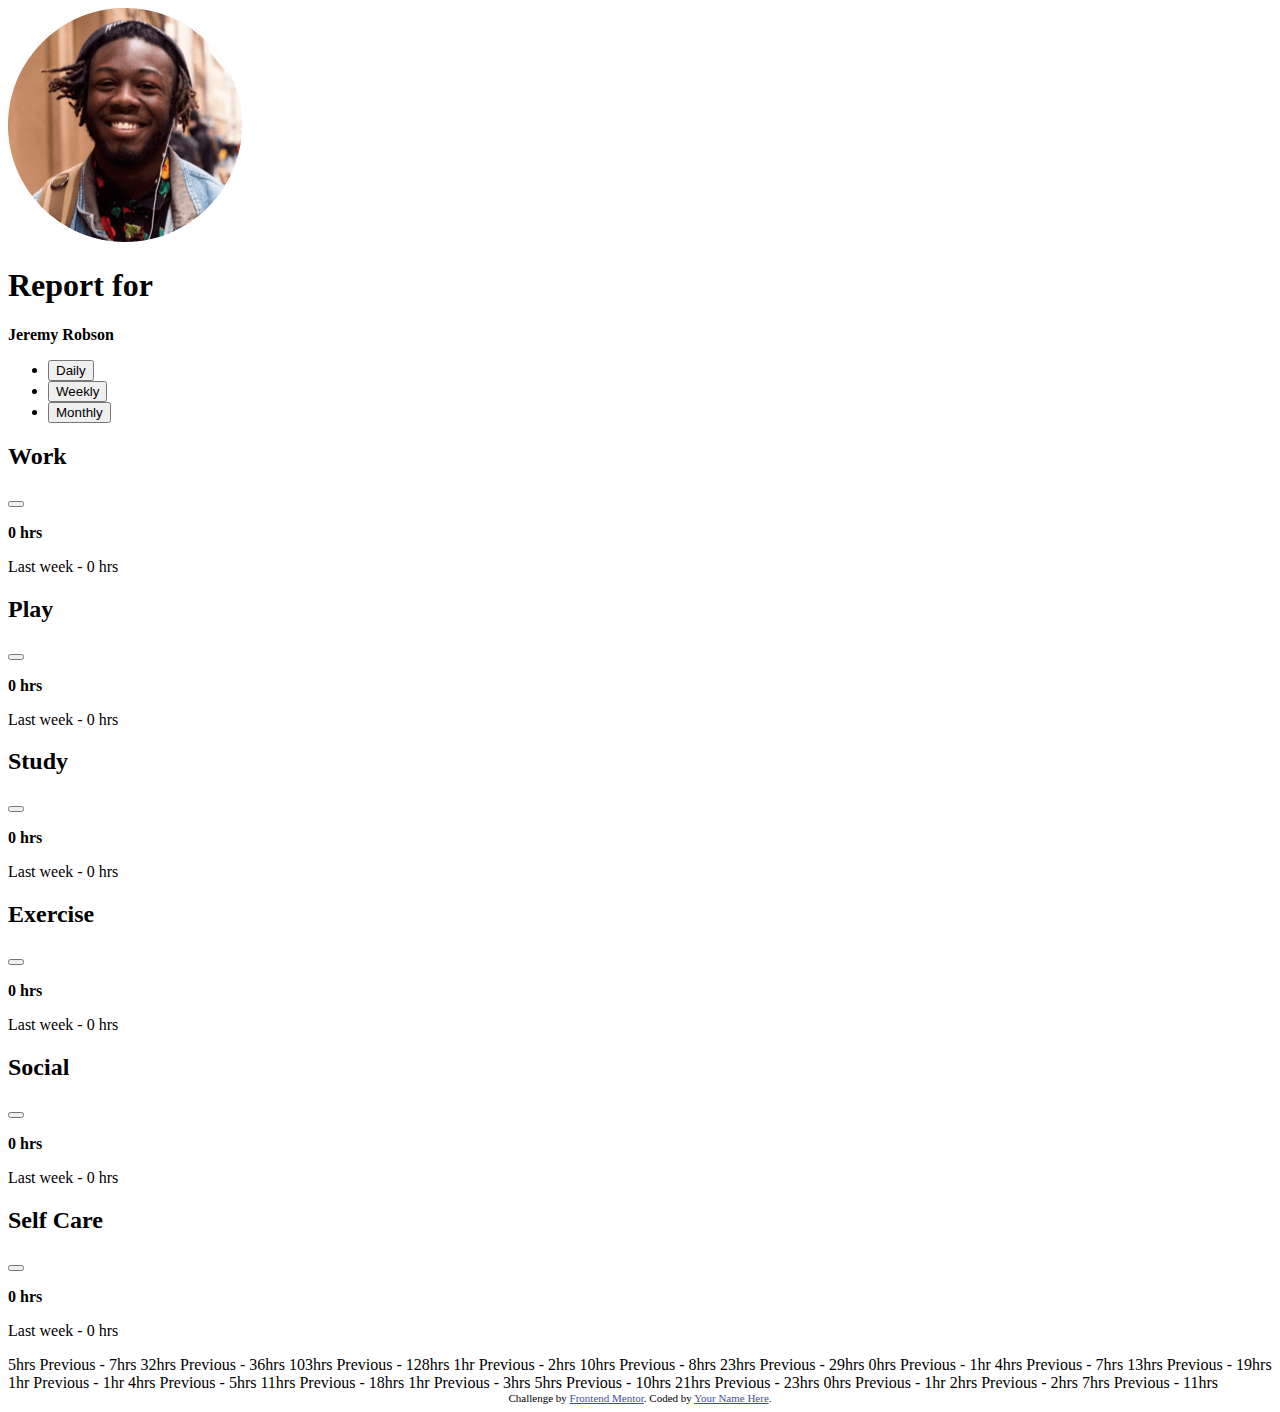
<file: index copy.html>
<!DOCTYPE html>
<html lang="en">
<head>
  <meta charset="UTF-8">
  <meta name="viewport" content="width=device-width, initial-scale=1.0"> <!-- displays site properly based on user's device -->

  <link rel="icon" type="image/png" sizes="32x32" href="./images/favicon-32x32.png">
  
  <title>Frontend Mentor | Time tracking dashboard</title>

  <!-- Feel free to remove these styles or customise in your own stylesheet 👍 -->
  <style>
    .attribution { font-size: 11px; text-align: center; }
    .attribution a { color: hsl(228, 45%, 44%); }
  </style>
</head>
<body>

  <main>
    <section class="dashboard-info">
      <section class="presentation-section">
        <div class="avatar-img">
          <img src="images/image-jeremy.png" alt="">
        </div>
        <div class="avatar-info">
          <h1> Report for </h1>
          <p> <strong> Jeremy Robson </strong> </p>
        </div>
      </section>
      <section class="dashboard-menu">
        <nav>
          <ul>
            <li><button href="#"> Daily </button></li>
            <li><button href="#"> Weekly </button></li>
            <li><button href="#"> Monthly </button></li>
          </ul>
        </nav>
      </section>
    </section>
    <section class="dashboard-activity">
      <div class="activity-card">
        <div class="activity-illustration">

        </div>
        <div class="activity-info">
          <div class="title">
            <h2> Work </h2>
            <button> <ion-icon name="ellipsis-horizontal"></ion-icon> </button>
          </div>
          
          <div class="infos">
            <p> <strong> <span> 0 </span>hrs </strong> </p>
            <p> Last <span> week </span> - <span> 0 </span>hrs </p>
          </div>
        </div>
      </div>
      <div class="activity-card">
        <div class="activity-illustration">

        </div>
        <div class="activity-info">
          <div class="title">
            <h2> Play </h2>
            <button> <ion-icon name="ellipsis-horizontal"></ion-icon> </button>
          </div>
          
          <div class="infos">
            <p> <strong> <span> 0 </span>hrs </strong> </p>
            <p> Last <span> week </span> - <span> 0 </span>hrs </p>
          </div>
        </div>
      </div>
      <div class="activity-card">
        <div class="activity-illustration">

        </div>
        <div class="activity-info">
          <div class="title">
            <h2> Study </h2>
            <button> <ion-icon name="ellipsis-horizontal"></ion-icon> </button>
          </div>
          
          <div class="infos">
            <p> <strong> <span> 0 </span>hrs </strong> </p>
            <p> Last <span> week </span> - <span> 0 </span>hrs </p>
          </div>
        </div>
      </div>
      <div class="activity-card">
        <div class="activity-illustration">

        </div>
        <div class="activity-info">
          <div class="title">
            <h2> Exercise </h2>
            <button> <ion-icon name="ellipsis-horizontal"></ion-icon> </button>
          </div>
          
          <div class="infos">
            <p> <strong> <span> 0 </span>hrs </strong> </p>
            <p> Last <span> week </span> - <span> 0 </span>hrs </p>
          </div>
        </div>
      </div>
      <div class="activity-card">
        <div class="activity-illustration">

        </div>
        <div class="activity-info">
          <div class="title">
            <h2> Social </h2>
            <button> <ion-icon name="ellipsis-horizontal"></ion-icon> </button>
          </div>
          
          <div class="infos">
            <p> <strong> <span> 0 </span>hrs </strong> </p>
            <p> Last <span> week </span> - <span> 0 </span>hrs </p>
          </div>
        </div>
      </div>
      <div class="activity-card">
        <div class="activity-illustration">

        </div>
        <div class="activity-info">
          <div class="title">
            <h2> Self Care </h2>
            <button> <ion-icon name="ellipsis-horizontal"></ion-icon> </button>
          </div>
          
          <div class="infos">
            <p> <strong> <span> 0 </span>hrs </strong> </p>
            <p> Last <span> week </span> - <span> 0 </span>hrs </p>
          </div>
        </div>
      </div>
    </section>
  </main>

  
  

  
  
  

  
  5hrs <!-- daily -->
  Previous - 7hrs <!-- daily -->
  32hrs <!-- weekly -->
  Previous - 36hrs <!-- weekly -->
  103hrs <!-- monthly -->
  Previous - 128hrs <!-- monthly -->

  
  1hr <!-- daily -->
  Previous - 2hrs <!-- daily -->
  10hrs <!-- weekly -->
  Previous - 8hrs <!-- weekly -->
  23hrs <!-- monthly -->
  Previous - 29hrs <!-- monthly -->

  
  0hrs <!-- daily -->
  Previous - 1hr <!-- daily -->
  4hrs <!-- weekly -->
  Previous - 7hrs <!-- weekly -->
  13hrs <!-- monthly -->
  Previous - 19hrs <!-- monthly -->

  
  1hr <!-- daily -->
  Previous - 1hr <!-- daily -->
  4hrs <!-- weekly -->
  Previous - 5hrs <!-- weekly -->
  11hrs <!-- monthly -->
  Previous - 18hrs <!-- monthly -->

  
  1hr <!-- daily -->
  Previous - 3hrs <!-- daily -->
  5hrs <!-- weekly -->
  Previous - 10hrs <!-- weekly -->
  21hrs <!-- monthly -->
  Previous - 23hrs <!-- monthly -->

  
  0hrs <!-- daily -->
  Previous - 1hr <!-- daily -->
  2hrs <!-- weekly -->
  Previous - 2hrs <!-- weekly -->
  7hrs <!-- monthly -->
  Previous - 11hrs <!-- monthly -->

  
  <div class="attribution">
    Challenge by <a href="https://www.frontendmentor.io?ref=challenge" target="_blank">Frontend Mentor</a>. 
    Coded by <a href="#">Your Name Here</a>.
  </div>
</body>
</html>
</file>
